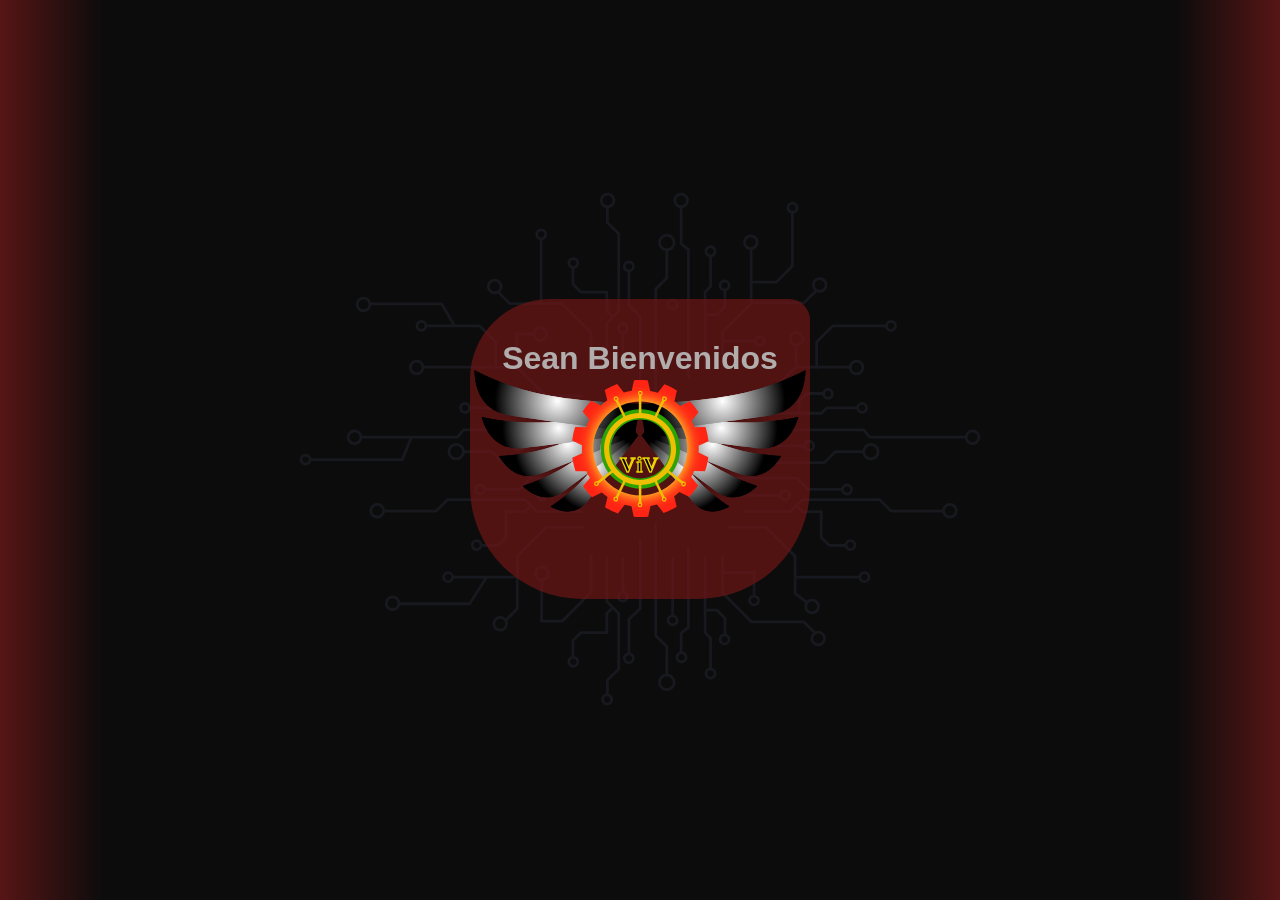
<file: index.html>
<!DOCTYPE html>
<html lang="es">

<head>
    <meta charset="UTF-8">
    <meta http-equiv="X-UA-Compatible" content="IE=edge,chrome=1">
    <title>Mácara de recorte con CSS y SVG</title>
    <meta name="viewport" content="width=device-width, user-scalable=no, initial-scale=1.0, maximum-scale=1.0, minimum-scale=1.0">

    <link rel="stylesheet" href="./css/stylo_mascara.css">
</head>

<body>

<div class="login">
    <a href="./html/index_a.html" class="link__login">
	    <h1 class="login__heading">Sean Bienvenidos</h1>
	    <span class="login__circuit-mask"></span>
    </a>
</div>

</body>

</html>
</file>
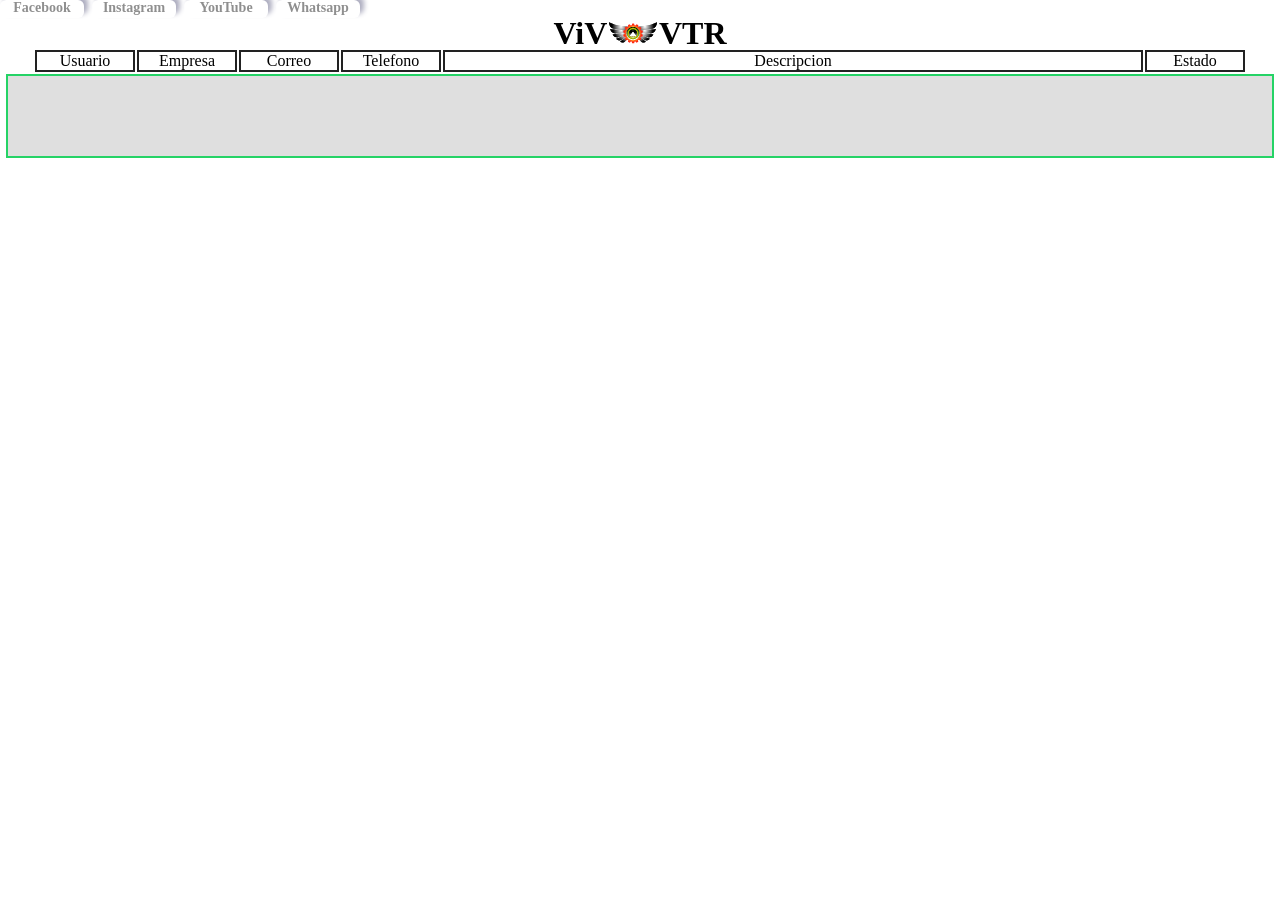
<file: html/nuevoClientes.html>
<!DOCTYPE html>
<html lang="en">
<head>
    <meta charset="UTF-8">
    <meta name="viewport" content="width=device-width, initial-scale=1.0">
    <!-- --CSS-- -->
    <link rel="stylesheet" href="../css/stile.css">
    <link rel="stylesheet" href="../css/Datos.css">
    
    <!-- >----JavaScript----< -->
    <script defer type="module" src="../javascript/controller.js"></script>

    <title>ViV--Clientes</title>
</head>
<body>
    <header>
                <!-- Cabecera de la pagina -->
    <header class="contenedor_header">

            <!-- Menu de botones -->
        <div class="contenedor_menu">
            <ul class="menu">
                <li class="item item_a" onclick="Facebook()" >Facebook</li>
                <li class="item item_d" onclick="instagram()" >Instagram</li>
                <li class="item item_b" onclick="youtube()" >YouTube</li>
                <li class="item item_c" onclick="whatsapp()" >Whatsapp</li>
            </ul>
        </div>

            <!-- logotipo -->
        <div class="contenedor_logo">
            <h1>ViV</h1>
            <img src="../assets/icon/Logo_2.svg" alt="logotipo empresa" class="logo" onclick="vtr()" >
            <h1>VTR</h1>
        </div>

            <!-- Datos de contacto -->
        <div class="contenedor_datos" data-datos></div>
    </header>
    <main>
        <table class="tablaCliente" data-table>
            <tr class="fila fila__a">
                <td class="columna__a">Usuario</td>
                <td class="columna__a">Empresa</td>
                <td class="columna__a">Correo</td>
                <td class="columna__a">Telefono</td>
                <td class="columna__a column">Descripcion</td>
                <td class="columna__a">Estado</td>
            </tr>
            
        </table>
    </main>
    <footer></footer>

</body>
</html>
</file>
<file: css/stylo_mascara.css>
/**
 *
 * @author      Jeison Sánchez <jeison@nigma.co>
 * @website     https://www.nigma.co
 * Editado  	Victor.
 *
 */
 
body {
	/* width: 100vw; */
	height: 98vh;
	display: grid;
	place-items: center;
	background: linear-gradient(90deg,rgba(87, 21, 21, 1) 0%, rgba(13, 12, 12, 1) 8%, rgba(13, 12, 12, 1) 92%, rgba(87, 21, 21, 1) 100%);
	font-family: Arial, Helvetica, sans-serif;
	color: #fff;
}

.login {
	display: flex;
	justify-content	: center;
	position: relative;
	width: 300px;
	height: 260px;
	padding: 20px;
	background:rgba(112, 22, 22, 0.7) url(../assets/icon/Logo_2.svg) no-repeat center / 360px 400px;
	border-radius: 80px 21px 112px 112px;
	/* border: 8px double #c40; */
}

.link__login{
	text-decoration: none;
	color: rgb(177, 173, 173);

}

.login:before,
.login__circuit-mask {
	content: '';
	position: absolute;
	z-index: -1;
	top: 50%;
	left: 50%;
	transform: translate(-50%, -50%);
	display: block;
	width: 682px;
	height: 514px;
}

.login:before {
	background: url(../assets/img/bg-circuito.svg);
}

.login__circuit-mask {
	display: grid;
	place-items: center;
	-webkit-mask: url(../assets/img/bg-circuito.svg);
	mask: url(../assets/img/bg-circuito.svg);
}

.login__circuit-mask:before {
	content: '';
	position: absolute;
	width: 102px;
	height: 77px;
	border-radius: 50%;
	border: 3px solid #00f0ff;
	animation: onda 8s infinite;
	animation-delay: 2s;
}

.login__heading {
	text-align: center;
}

@keyframes onda {
	0% {
		transform: scale(1);
	}
	50% {
		transform: scale(7.2);
	}
	100% {
		transform: scale(7.2);
	}
}

@media screen and (max-width: 800px){
	
	.login {
		width: 180px;
		height: 140px;
		background-size: 200px 220px;
		/* border: #fff solid 2px; */
	}

	.login:before,
	.login__circuit-mask{
	height: 420px;
	width: 360px;
}

.login:before{
	/* display: none; */
	background: url(../assets/img/bg-circuito.svg) center / 420px 360px no-repeat;
}

.login__circuit-mask {
	-webkit-mask: url(../assets/img/bg-circuito.svg) center / 420px 360px no-repeat ;
	mask: url(../assets/img/bg-circuito.svg) center / 420px 360px no-repeat ;

}

.login__circuit-mask:before {
	height: 62px;
	width: 54px;
	border: 0.6px solid #00f0ff;
	animation: onda 3s infinite;
}



.link__login{
		font-size: 8px;
	}


	@keyframes onda {
	0% {
		transform: scale(1);
	}

	100% {
		transform: scale(7.2);
	}
}

}
</file>
<file: css/stile.css>
*{
    padding: 0;
    margin: 0;
    box-sizing: border-box;
}

body::-webkit-scrollbar{
    display: none;
    background: #dedede;

}

                    /* ENCABEZADO */

/* Contenedor caja Encabezado */
.contenedor__cabecera{
    height: 32px;
    width: 100%;
    position: fixed;
    display: grid;
    grid-template-columns: 2fr 1fr 2fr;
    z-index: 2;
    background: #eee;
    border-bottom-left-radius: 12px;
    border-bottom-right-radius: 12px;
    border-bottom: #c96a25 solid 3px;
    
    border-top-left-radius: 4px;
    border-top-right-radius: 4px;
    /* border: darkred solid 1px; */
}

/* MENU */

.contenedor_menu{
    place-content: center;
    margin: 0 auto;
    /* border: #f22 solid 1px; */
}

.menu{
    display: flex;
    gap: 8px;
    
}

.item{
    text-align: center;
    list-style: none;
    /* Estilizacion y tamaño boton */
    height: 18px;   
    width: 84px;
    color: #8f8f8f;
    font-size: 14px;
    font-weight: bold;
    /* polimorfismo */
    box-shadow: 4px -4px 5px #aeaec0;
    border-radius: 6px;
    
}

.item:hover{
    color: #626262;
    cursor: pointer;
    /* polimorfismo */
    box-shadow: -4px 4px 5px  #aeaec0;
    transition: 420ms ease-in-out;
    
}


.item_a:hover{
    color: #1877f2;
}


.item_b:hover{
    color: #ff4411;
}


.item_c:hover{
    color: #25D366;
}



.item_d:hover{
    color: #E4405F;
}


.item:active{
    /* polimorfismo */
    box-shadow:  inset -4px 4px 2px #c5c5c5, inset 4px -4px 2px #ffffff;
    
}

/* LOGOTIPO */
.contenedor_logo{
    height: 30px;
    /* width: 200px; */
    display: flex;
    align-items: center;
    justify-content: center;
    /* border: #f22 solid 1px; */
}
.logo{
    height: 31px;
    cursor: pointer;
}


.titulo_principal{
    font-family: "Quicksand", sans-serif;
    font-size: 1rem;
    margin: 0 4px;
    text-align: center;
    color: #2b2b2b;
}

/* contenedor contacto */
.contacto{
    display: flex;
    justify-content: center;
    gap: 12px;
    margin: 0 auto;
    /* border: #f22 solid 1px; */
}
/* contacto telefono */
.contacto__phone{
    height: 100%;
    width: 100%;
    display: flex;
    align-items: center;
    justify-content: center;
    gap: 4px;
    font-family: "Quicksand", sans-serif;
    font-size: 14px;
    font-weight: 500;
    font-style: normal;
    
}
/* contacto correo */
.contacto__email{
    height: 100%;
    width: 100%;
    display: flex;
    align-items: center;
    justify-content: center;
    gap: 4px;
    font-family: "Quicksand", sans-serif;
    font-size: 14px;
    font-weight: 600;
    font-style: normal;
}

                /* Contenido/Cuerpo */

.banner{
    position: relative;
    top: 34px;
    width: 99%;
    height: 420px;
    animation: spin 10s infinite linear alternate;
    background-size: 100% 100%;
    position: relative;
    display: flex;
    justify-content: center;
    color: #fff;
    margin: 0 auto;
}
h2{
    font-size: 3rem;
}
.info{
    width: 98%;
    height: 100%;
    display: flex;
    flex-direction: column;
    align-items: center;
    justify-content: space-around;
    text-align: center;
    font-family: "Caacupe One", sans-serif;
    font-weight: 300;
    font-size: 18px;

}

.info b{
    color: #f22;
}


@keyframes spin {
    0%, 20%{background-image: url(../assets/img/proyecto_img/pg\ \(2\).jpg);}
    25%, 45%{background-image: url(../assets/img/proyecto_img/pg\ \(3\).jpg);}
    50%, 70%{background-image: url(../assets/img/proyecto_img/pg\ \(4\).jpg);}
    75%, 100%{background-image: url(../assets/img/proyecto_img/pg\ \(4\).jpg);}
}

/* informacion de contacto del pie pagina */

footer{
    max-width: 800%;
    width: 99%;
    margin: auto;
    padding: 40px;
    border: #25D366 solid 2px;
    background: #dfdfdf;
}

@media screen and (max-width: 960px){
        .contenedor__cabecera{
        height: 60px;
        display: grid;
        grid-template-columns: 1fr 1fr;
        align-items: center;

    }
    .contenedor_logo{
        width: 100vw;
        height: 30px;
        align-items: center;
        order: 1;
        grid-column: span 2;
        /* border: #f22 solid 1px; */
    }
    .contenedor_menu{
        order: 3;
    }
        .contacto{
        order: 2;
    }
    .banner{
        top: 62px;
    }

}

@media screen and (max-width: 480px){
    .contenedor__cabecera{
        height: 30px;
        display: grid;
        grid-template-columns: 1fr;
        grid-template-rows: 1fr 1fr 4fr;
    }
    
    .despliegueMenu{
        height: 180px;
        gap: 2px;
    }
    
    .contenedor_logo{
        height: 30px;
        grid-column: span 1;
        /* border: #f22 solid 1px; */
    }

    .contenedor_menu-activo{
        height: 110px;
        order: 3;
    }
    
    .menu-activo{
        height: 100%;
        gap: 8px;
        display: flex;
        flex-direction: column;
        align-items: center;
        justify-content: center;
        /* border: #f22 solid 1px; */
        
    }

    .item-activo{   
    width: 90%;
    }
    
    .contenedor_menu{
        display: none;
    }
    
    .contacto-activo{
        display:flex;
        align-items: center;
        justify-content: center;
        height: 30px;
        margin: 0 auto;
        gap: 22px;
        order: 2;
        /* border: #f22 solid 1px; */
    }

    .contacto{

        display: none;
    }

    .banner{
        top: 32px;
    }

}

/* footer */
.ul{
    display: flex;
    flex-direction: column;
}
</file>
<file: css/Datos.css>
.tablaCliente{
    height: 100%;
    width: 100vw;
    display: flex;
    flex-direction: column;
    align-items: center;
    justify-content: center;
    text-align: center;
}
.columna__a{
    height: 1rem;
    width: 100px;
    border: solid 2px #222;
}

.columna__b{
    height: 1rem;
    width: 100px;
    border: solid 2px #222;
}

.column{
    width: 700px;
    
}
/* .fila__b .column{
    text-align: start;
    
} */
</file>
